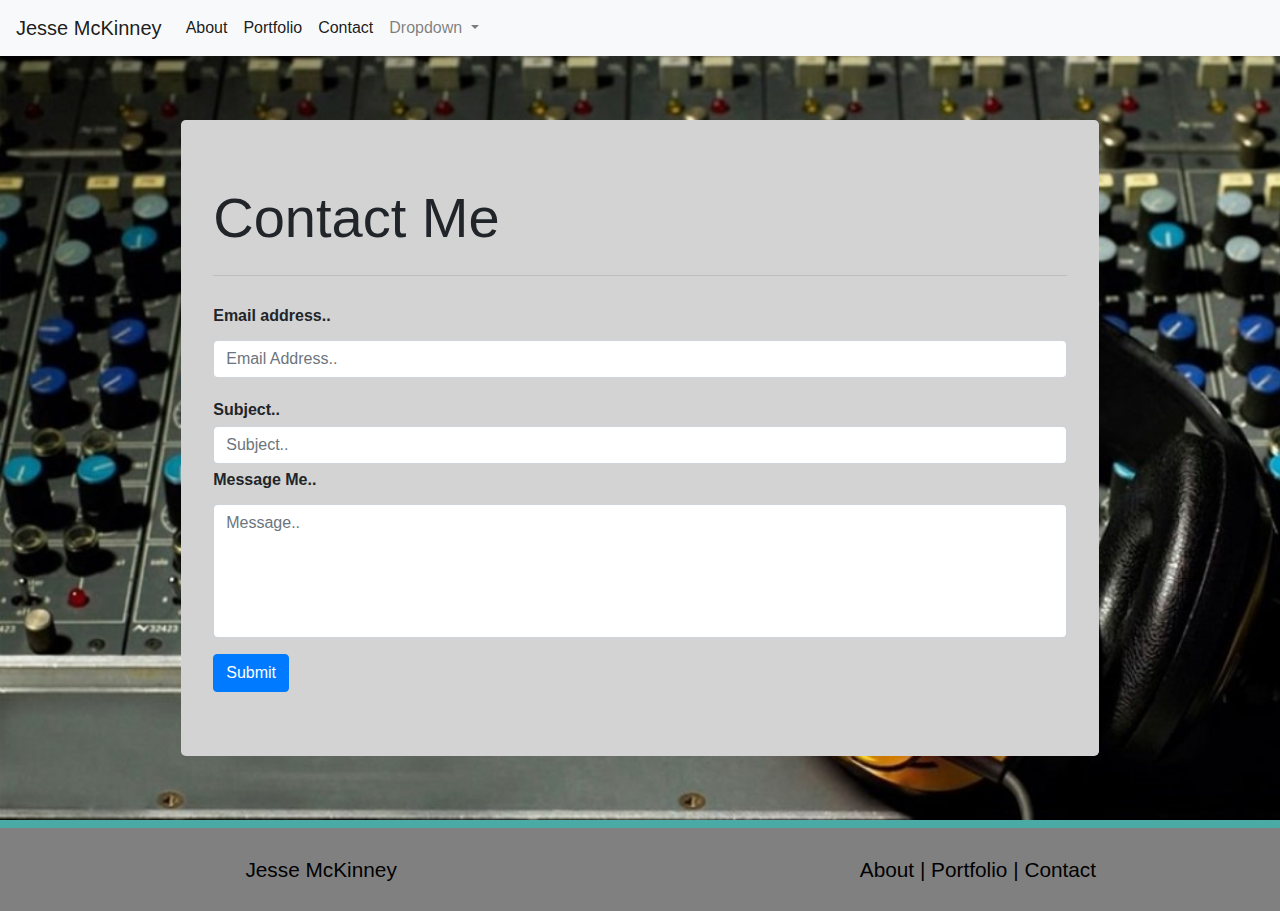
<file: contact.html>
<!DOCTYPE html>

<head>
    <meta charset="utf-8">
    <meta http-equiv="X-UA-Compatible" content="IE=edge">
    <title></title>
    <meta name="description" content="">
    <meta name="viewport" content="width=device-width, initial-scale=1">
    <link rel="stylesheet" type="text/css" href="https://meyerweb.com/eric/tools/css/reset/reset.css">
    <link rel="stylesheet" type="text/css" href="contact.css">
    <link rel="stylesheet" href="https://stackpath.bootstrapcdn.com/bootstrap/4.3.1/css/bootstrap.min.css"
        integrity="sha384-ggOyR0iXCbMQv3Xipma34MD+dH/1fQ784/j6cY/iJTQUOhcWr7x9JvoRxT2MZw1T" crossorigin="anonymous">
</head>

<body background="images\DJBoard.jpg">
    <div>
        <header>
            <nav class="navbar navbar-expand-lg navbar-light bg-light">
                <a class="navbar-brand" href="#">Jesse McKinney</a>
                <button class="navbar-toggler" type="button" data-toggle="collapse"
                    data-target="#navbarSupportedContent" aria-controls="navbarSupportedContent" aria-expanded="false"
                    aria-label="Toggle navigation">
                    <span class="navbar-toggler-icon"></span>
                </button>

                <div class="collapse navbar-collapse" id="navbarSupportedContent">
                    <ul class="navbar-nav mr-auto">
                        <li class="nav-item active">
                            <a class="nav-link" href="index.html">About <span class="sr-only">(current)</span></a>
                        </li>
                        <li class="nav-item active">
                            <a class="nav-link" href="portfolio.html">Portfolio <span
                                    class="sr-only">(current)</span></a>
                        </li>
                        <li class="nav-item active">
                            <a class="nav-link" href="contact.html">Contact <span class="sr-only">(current)</span></a>
                        </li>
                        <li class="nav-item dropdown">
                            <a class="nav-link dropdown-toggle" href="#" id="navbarDropdown" role="button"
                                data-toggle="dropdown" aria-haspopup="true" aria-expanded="false">
                                Dropdown
                            </a>
                            <div class="dropdown-menu" aria-labelledby="navbarDropdown">
                                <a class="dropdown-item" href="index.html">Index</a>
                                <a class="dropdown-item" href="portfolio.html">Portfolio</a>
                                <a class="dropdown-item" href="contact.html">Contact Info</a>
                            </div>
                        </li>
                    </ul>
                </div>
            </nav>
        </header>
    </div>

    <div class="jumbotron" id="jumbo">
        <h1 class="display-4">Contact Me</h1>
        <p class="lead"> </p>
        <hr class="my-4">
        <p id="paragraph">
            <form>
                <div class="form-group">
                    <label for="exampleFormControlInput1">Email address..</label>
                    <input type="email" class="form-control" id="exampleFormControlInput1"
                        placeholder="Email Address..">
                </div>
                <div class="form-row">
                    <div class="col">Subject..
                        <input type="text" class="form-control" placeholder="Subject..">
                    </div>
                </div>
                <div class="form-group">
                    <label for="exampleFormControlTextarea1">Message Me..</label>
                    <textarea class="form-control" id="exampleFormControlTextarea1" rows="5"
                        placeholder="Message.."></textarea>
                </div>
                <input class="btn btn-primary" type="submit" value="Submit">
    </div>
    </form>
    </p>
    </div>



    <script src="https://code.jquery.com/jquery-3.3.1.slim.min.js"
        integrity="sha384-q8i/X+965DzO0rT7abK41JStQIAqVgRVzpbzo5smXKp4YfRvH+8abtTE1Pi6jizo"
        crossorigin="anonymous"></script>
    <script src="https://cdnjs.cloudflare.com/ajax/libs/popper.js/1.14.7/umd/popper.min.js"
        integrity="sha384-UO2eT0CpHqdSJQ6hJty5KVphtPhzWj9WO1clHTMGa3JDZwrnQq4sF86dIHNDz0W1"
        crossorigin="anonymous"></script>
    <script src="https://stackpath.bootstrapcdn.com/bootstrap/4.3.1/js/bootstrap.min.js"
        integrity="sha384-JjSmVgyd0p3pXB1rRibZUAYoIIy6OrQ6VrjIEaFf/nJGzIxFDsf4x0xIM+B07jRM"
        crossorigin="anonymous"></script>


        <div id="zoom"></div>
</body>

<footer>
    <div class="container-fluid">
        <div class="row">
            <div class="col-2">
            </div>
            <div class="col-4">
                Jesse McKinney
            </div>
            <div class="col-2">
            </div>
            <div class="col-4">
                <a style="text-decoration:none;" href="index.html">About</a>&nbsp;|
                <a style="text-decoration:none;" href="portfolio.html">Portfolio</a>&nbsp;|
                <a style="text-decoration:none;" href="contact.html">Contact</a>
            </div>
        </div>
    </div>
</footer>

</html>
</file>
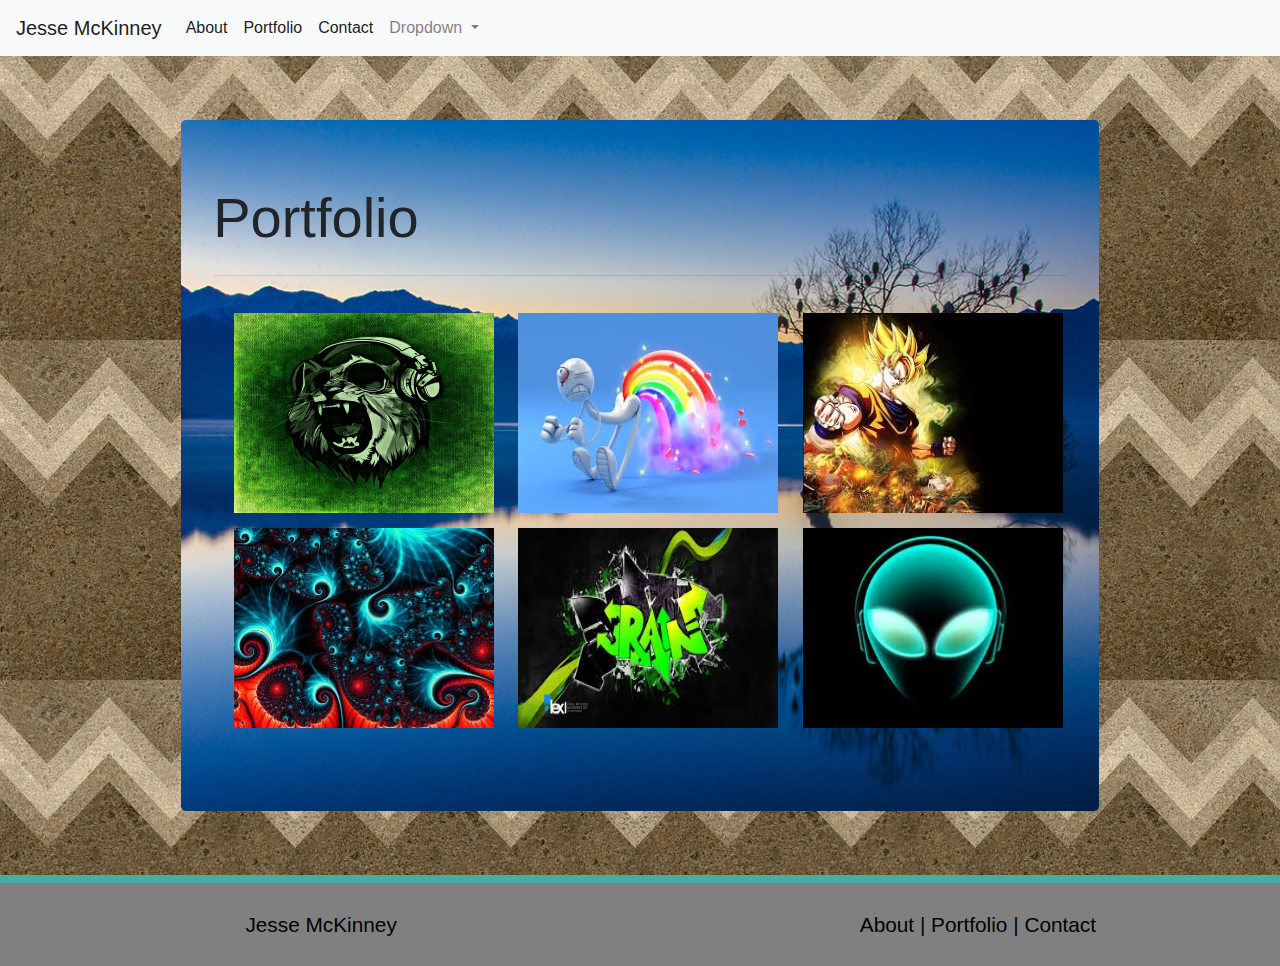
<file: portfolio.html>
<!DOCTYPE html>

<head>
    <meta charset="utf-8">
    <meta http-equiv="X-UA-Compatible" content="IE=edge">
    <title></title>
    <meta name="description" content="">
    <meta name="viewport" content="width=device-width, initial-scale=1">
    <link rel="stylesheet" type="text/css" href="https://meyerweb.com/eric/tools/css/reset/reset.css">
    <link rel="stylesheet" type="text/css" href="portfolio.css">
    <link rel="stylesheet" href="https://stackpath.bootstrapcdn.com/bootstrap/4.3.1/css/bootstrap.min.css"
        integrity="sha384-ggOyR0iXCbMQv3Xipma34MD+dH/1fQ784/j6cY/iJTQUOhcWr7x9JvoRxT2MZw1T" crossorigin="anonymous">
    <script src="" type="text/javascript"></script>
</head>

<body background="images\SlateFragment.jpg">
    <div>
        <header>
            <nav class="navbar navbar-expand-lg navbar-light bg-light">
                <a class="navbar-brand" href="#">Jesse McKinney</a>
                <button class="navbar-toggler" type="button" data-toggle="collapse"
                    data-target="#navbarSupportedContent" aria-controls="navbarSupportedContent" aria-expanded="false"
                    aria-label="Toggle navigation">
                    <span class="navbar-toggler-icon"></span>
                </button>

                <div class="collapse navbar-collapse" id="navbarSupportedContent">
                    <ul class="navbar-nav mr-auto">
                        <li class="nav-item active">
                            <a class="nav-link" href="index.html">About <span class="sr-only">(current)</span></a>
                        </li>
                        <li class="nav-item active">
                            <a class="nav-link" href="portfolio.html">Portfolio <span
                                    class="sr-only">(current)</span></a>
                        </li>
                        <li class="nav-item active">
                            <a class="nav-link" href="contact.html">Contact <span class="sr-only">(current)</span></a>
                        </li>
                        <li class="nav-item dropdown">
                            <a class="nav-link dropdown-toggle" href="#" id="navbarDropdown" role="button"
                                data-toggle="dropdown" aria-haspopup="true" aria-expanded="false">
                                Dropdown
                            </a>
                            <div class="dropdown-menu" aria-labelledby="navbarDropdown">
                                <a class="dropdown-item" href="index.html">Index</a>
                                <a class="dropdown-item" href="portfolio.html">Portfolio</a>
                                <a class="dropdown-item" href="contact.html">Contact Info</a>
                            </div>
                        </li>
                    </ul>
                </div>
            </nav>
        </header>
    </div>

    <div class="jumbotron" id="jumbo">
        <h1 class="display-4">Portfolio</h1>
        <p class="lead"></p>
        <hr class="my-4">
        <p id="paragraph">
            <div class="container">
                <div class="row">
                    <div class="col-md-4">
                        <a href="https://solid513.github.io/WordGame/"><img alt="Hangman Game" id="pic1"
                                src="images/DJRoar.jpg" onmouseover="this.src='images/limbo hangman.jpg';"
                                onmouseout="this.src='images/DJRoar.jpg';"></a>
                    </div>

                    <div class="col-md-4">
                        <a href="https://solid513.github.io/InfinityWars/"><img alt="Crystal Game" id="pic2"
                                src="images/FartnRainbows.jpg" onmouseover="this.src='images/Infinity Stones.jpg';"
                                onmouseout="this.src='images/FartnRainbows.jpg';"></a>
                    </div>

                    <div class="col-md-4">
                        <a href="https://solid513.github.io/TriviaGame/"><img alt="Jeopardy Game" id="pic3"
                                src="images/Goku.jpg"
                                onmouseover="this.src='images/animated-question-marks-background-8.jpg';"
                                onmouseout="this.src='images/Goku.jpg';"></a>
                    </div>
                </div>
                <div class="row">
                    <div class="col-md-4">
                        <a href="https://solid513.github.io/giftastic/"><img alt="Gifs/Shows/Bands" id="pic4"
                                src="images/RedBlueSwirl.jpg" onmouseover="this.src='images/RHCP.jpg';"
                                onmouseout="this.src='images/RedBlueSwirl.jpg';"></a>
                    </div>
                    <div class="col-md-4">
                        <a href="https://solid513.github.io/traintime/"><img alt="Train Schedule" id="pic5"
                                src="images/3Rain.jpg" onmouseover="this.src='images/trainwreck.jpg';"
                                onmouseout="this.src='images/3Rain.jpg';"></a>
                    </div>
                    <div class="col-md-4">
                        <a href="https://solid513.github.io/ProjectOne/"><img alt="SMarta App" id="pic6" 
                            src="images/AlienWare.jpg" onmouseover="this.src='images/SMarta.jpg';"
                                onmouseout="this.src='images/AlienWare.jpg';"></a>
                    </div>
                </div>
            </div>
        </p>
    </div>

    <script src="https://code.jquery.com/jquery-3.3.1.slim.min.js"
        integrity="sha384-q8i/X+965DzO0rT7abK41JStQIAqVgRVzpbzo5smXKp4YfRvH+8abtTE1Pi6jizo"
        crossorigin="anonymous"></script>
    <script src="https://cdnjs.cloudflare.com/ajax/libs/popper.js/1.14.7/umd/popper.min.js"
        integrity="sha384-UO2eT0CpHqdSJQ6hJty5KVphtPhzWj9WO1clHTMGa3JDZwrnQq4sF86dIHNDz0W1"
        crossorigin="anonymous"></script>
    <script src="https://stackpath.bootstrapcdn.com/bootstrap/4.3.1/js/bootstrap.min.js"
        integrity="sha384-JjSmVgyd0p3pXB1rRibZUAYoIIy6OrQ6VrjIEaFf/nJGzIxFDsf4x0xIM+B07jRM"
        crossorigin="anonymous"></script>

    <div id="zoom"></div>

</body>

<footer>
    <div class="container-fluid">
        <div class="row">
            <div class="col-2">
            </div>
            <div class="col-4">
                Jesse McKinney
            </div>
            <div class="col-2">
            </div>
            <div class="col-4">
                <a style="text-decoration:none;" href="index.html">About</a>&nbsp;|
                <a style="text-decoration:none;" href="portfolio.html">Portfolio</a>&nbsp;|
                <a style="text-decoration:none;" href="contact.html">Contact</a>
            </div>
        </div>
    </div>
</footer>

</html>
</file>
<file: contact.css>
body {
    background-size: cover;
	background-repeat: no-repeat;
}

.jumbotron {
    margin-top: 5%;
    margin-right: 14.158636%;
    margin-left: 14.158636%;
    /* background-image: url(LE_Blue-Hour_01.jpg); */
    background-size: cover;
    background-repeat: no-repeat;
    font-weight: bold;
    line-height: 200%;
    background: lightgrey!important;
}

#exampleFormControlTextarea1 {
    resize: none;
}

/* #zoom {
    width: 25px;
    height: 25px;
    background-color: red;
    position: relative;
    animation-name: zoom;
    animation-duration: 1s;
    animation-iteration-count: infinite;
    animation-direction: alternate;  
}

@keyframes zoom {
    0%   {background-color:white; left:3%; top:0px;}
    10%  {background-color:#FFF200; left:6%; top:0px;}
    20%  {background-color:#FC6600; left:15%; top:0px;}
    30%  {background-color:#D30000; left:25%; top:0px;}
    40% {background-color:#FC0FC0; left:35%; top:0px;}
    50%   {background-color:violet; left:45%; top:0px;}
    60%  {background-color:blue; left:55%; top:0px;}
    70%  {background-color:green; left:65%; top:0px;}
    80%  {background-color:brown; left:75%; top:0px;}
    90% {background-color:grey; left:85%; top:0px;}
    100% {background-color:#222021; left:93%; top:0px;}
  } */

footer {
    position: sticky;
    border-top: 8px solid #4aaaa5;
    color: black;
    background-color: grey;
    padding: 2%;
    margin-top: 5%;
    font-size: 1.3em;
}

a:link {
    color: black;
}
  
a:visited {
    color: black;
}
  
a:hover {
    color: black;
}
  
a:active {
    color: black;
}


/* @media only screen and (max-width: 980px) {
    body {
      width: 90%;
      margin-left: 5%;
    }
    
    footer {
      width: 100%;
    } 
  }
  
  @media only screen and (max-width: 768px) {
    body {
      width: 90%;
    }
  
    footer {
      width: 100%;
    }
  }
  
  @media only screen and (max-width: 640px) {
    body {
      width: 90%;
    }
  
    header {
      position: static;
    }
  
    footer {
      width: 100%;
    }
  } */
</file>
<file: portfolio.css>
.jumbotron {
    margin-top: 5%;
    margin-right: 14.158636%;
    margin-left: 14.158636%;
    background-image: url(LE_Blue-Hour_01.jpg);
    background-size: cover;
    background-repeat: no-repeat;
    font-weight: bold;
    line-height: 200%;
    overflow: auto;
    clear: both;
}

img {
    text-align: center;
    margin-left: 2.1%;
    margin-right: 2.1%;
    margin-top: 5%;
    margin-bottom: 1.1%;
    overflow: auto;
    clear: both;
}

/* #zoom {
  width: 25px;
  height: 25px;
  background-color: red;
  position: relative;
  animation-name: zoom;
  animation-duration: 1s;
  animation-iteration-count: infinite;
  animation-direction: alternate;  
}

@keyframes zoom {
  0%   {background-color:white; left:3%; top:0px;}
  10%  {background-color:#FFF200; left:6%; top:0px;}
  20%  {background-color:#FC6600; left:15%; top:0px;}
  30%  {background-color:#D30000; left:25%; top:0px;}
  40% {background-color:#FC0FC0; left:35%; top:0px;}
  50%   {background-color:violet; left:45%; top:0px;}
  60%  {background-color:blue; left:55%; top:0px;}
  70%  {background-color:green; left:65%; top:0px;}
  80%  {background-color:brown; left:75%; top:0px;}
  90% {background-color:grey; left:85%; top:0px;}
  100% {background-color:#222021; left:93%; top:0px;}
} */

footer {
    position: sticky;
    border-top: 8px solid #4aaaa5;
    color: black;
    background-color: grey;
    padding: 2%;
    margin-top: 5%;
    font-size: 1.3em;
}

a:link {
    color: black;
  }
  
a:visited {
    color: black;
  }
  
a:hover {
    color: black;
  }
  
a:active {
    color: black;
  }

  @media only screen and (max-width: 980px) {
    #jumbo {
      margin-right: 14.158636%;
      margin-left: 14.158636%;
      width: 65%;
      overflow: auto;
      clear: both;
    }
    img {
      text-align: center;
      margin-left: 2.1%;
      margin-right: 2.1%;
      margin-top: 5%;
      margin-bottom: 1.1%;
      overflow: auto;
      clear: both;
  }
  }

  @media only screen and (max-width: 768px) {
    #jumbo {
      margin-right: 14.158636%;
      margin-left: 14.158636%;
      width: 70%;
      text-align: center;
      overflow: auto;
      clear: both;
    }
    img {
      text-align: center;
      margin-left: 2.1%;
      margin-right: 2.1%;
      margin-top: 5%;
      margin-bottom: 1.1%;
      overflow: auto;
      clear: both;
  }
  }

  @media only screen and (max-width: 1240px) {
    #jumbo {
      margin-right: 14.158636%;
      margin-left: 14.158636%;
      overflow: auto;
      clear: both;
    }
    img {
      text-align: center;
      margin-left: 2.1%;
      margin-right: 2.1%;
      margin-top: 5%;
      margin-bottom: 1.1%;
      overflow: auto;
      clear: both;
  }
  }


  /* @media only screen and (max-width: 980px) {
    body {
      width: 90%;
      margin-left: 5%;
    }
  
    .full img {
      width: 70%;
      height: 70%;
      margin-left: 15%;
      margin-right: 15%;
    }
  
    footer {
      width: 100%;
    } 
  }
  
  @media only screen and (max-width: 768px) {
    body {
      width: 90%;
    }
  
    .full img {
      width: 70%;
      height: 70%;
      margin-left: 15%;
      margin-right: 15%;
    }
  
    footer {
      width: 100%;
    }
  }
  
  @media only screen and (max-width: 640px) {
    body {
      width: 90%;
    }
  
    header {
      position: static;
    }
  
    .full img {
      width: 70%;
      height: 70%;
      margin-left: 15%;
      margin-right: 15%;
    }
  
    footer {
      width: 100%;
    }
  } */
</file>
